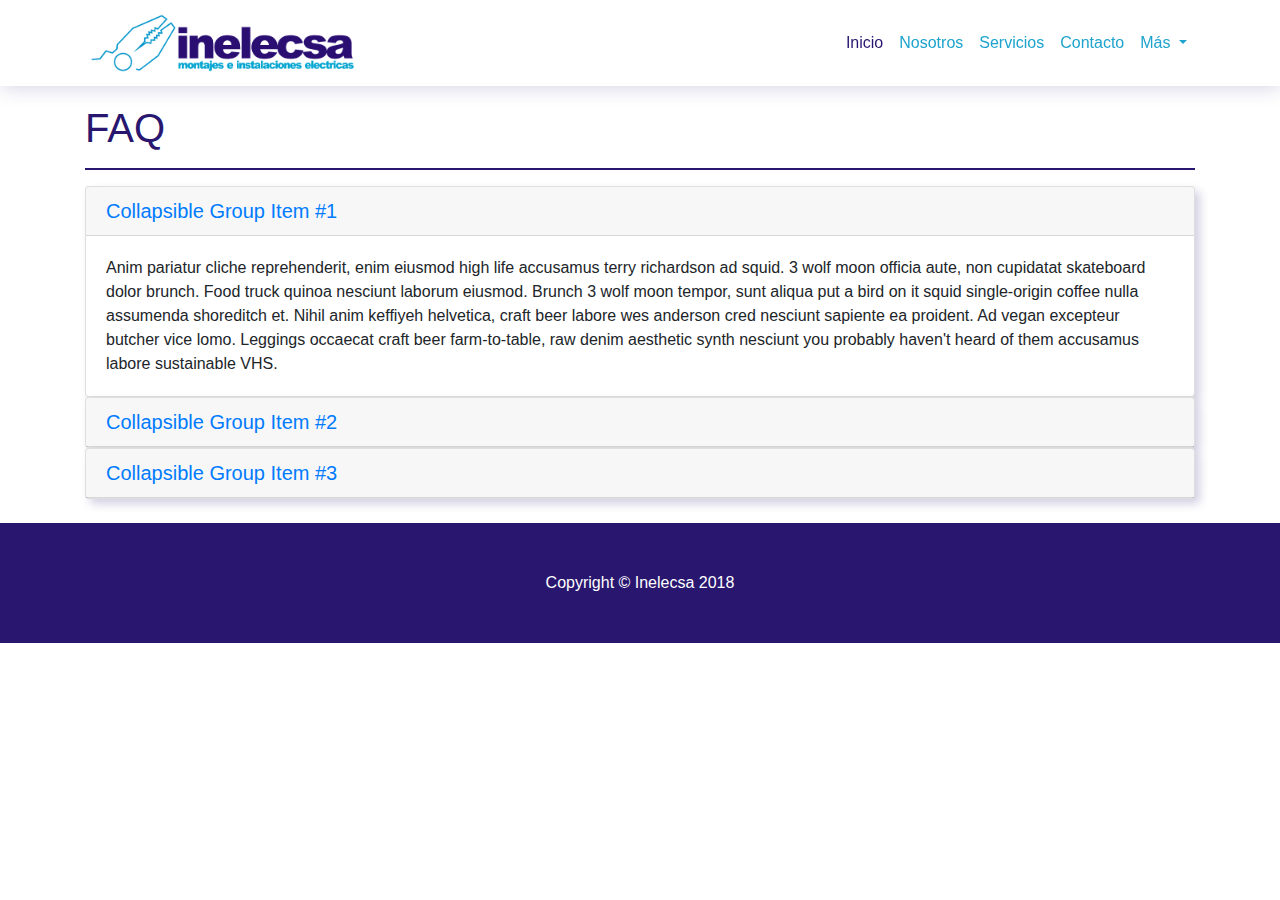
<file: faq.html>
<!DOCTYPE html>
<html lang="es">

  <head>

    <meta charset="utf-8">
    <meta name="viewport" content="width=device-width, initial-scale=1, shrink-to-fit=no">
    <meta name="description" content="">
    <meta name="author" content="">

    <title>INELECSA - Inicio</title>

    <!-- Bootstrap core CSS -->
    <link rel="stylesheet" href="vendor/font-awesome-4.7.0/css/font-awesome.min.css">

    <link href="vendor/bootstrap/css/bootstrap.min.css" rel="stylesheet">
    <link href="vendor/animate/animate.min.css" rel="stylesheet">

    <!-- Custom styles for this template -->
    <link href="css/inelecsa.css" rel="stylesheet">

  </head>

  <body>

    <!-- Navigation -->
    <nav class="navbar fixed-top navbar-expand-lg navbar-light bg-white fixed-top" id="mainNav">
      <div class="container">
        <a class="navbar-brand js-scroll-trigger" href="index.html"><img src="img/logo.png" style="height:60px;"></img></a>
        <button class="navbar-toggler navbar-toggler-right" type="button" data-toggle="collapse" data-target="#navbarResponsive" aria-controls="navbarResponsive" aria-expanded="false" aria-label="Toggle navigation">
          <span class="navbar-toggler-icon"></span>
        </button>
        <div class="collapse navbar-collapse" id="navbarResponsive">
          <ul class="navbar-nav ml-auto">
            <li class="nav-item">
              <a class="nav-link active" href="index.html">Inicio</a>
            </li>
            <li class="nav-item">
              <a class="nav-link" href="about.html">Nosotros</a>
            </li>
            <li class="nav-item">
              <a class="nav-link" href="services.html">Servicios</a>
            </li>
            <li class="nav-item">
              <a class="nav-link" href="contact.html">Contacto</a>
            </li>
            <li class="nav-item dropdown">
              <a class="nav-link dropdown-toggle" href="#" id="navbarDropdownBlog" data-toggle="dropdown" aria-haspopup="true" aria-expanded="false">
                Más
              </a>
              <div class="dropdown-menu dropdown-menu-right" aria-labelledby="navbarDropdownBlog">
                <a class="dropdown-item" href="full-width.html">Full Width Page</a>
                <a class="dropdown-item" href="sidebar.html">Sidebar Page</a>
                <a class="dropdown-item" href="faq.html">FAQ</a>
                <a class="dropdown-item" href="404.html">404</a>
                <a class="dropdown-item" href="pricing.html">Pricing Table</a>
              </div>
            </li>
          </ul>
        </div>
      </div>
    </nav>

    <!-- Page Content -->
    <div class="container">

      <!-- Page Heading/Breadcrumbs -->
      <h1 class="color-dark mt-5 mb-3">FAQ</h1>
      <hr>

      <!--<ol class="breadcrumb">
        <li class="breadcrumb-item">
          <a href="index.html">Home</a>
        </li>
        <li class="breadcrumb-item active">FAQ</li>
      </ol>-->

      <div class="mb-4" id="accordion" role="tablist" aria-multiselectable="true">
        <div class="card">
          <div class="card-header" role="tab" id="headingOne">
            <h5 class="mb-0">
              <a data-toggle="collapse" data-parent="#accordion" href="#collapseOne" aria-expanded="true" aria-controls="collapseOne">Collapsible Group Item #1</a>
            </h5>
          </div>

          <div id="collapseOne" class="collapse show" role="tabpanel" aria-labelledby="headingOne">
            <div class="card-body">
              Anim pariatur cliche reprehenderit, enim eiusmod high life accusamus terry richardson ad squid. 3 wolf moon officia aute, non cupidatat skateboard dolor brunch. Food truck quinoa nesciunt laborum eiusmod. Brunch 3 wolf moon tempor, sunt aliqua put a bird on it squid single-origin coffee nulla assumenda shoreditch et. Nihil anim keffiyeh helvetica, craft beer labore wes anderson cred nesciunt sapiente ea proident. Ad vegan excepteur butcher vice lomo. Leggings occaecat craft beer farm-to-table, raw denim aesthetic synth nesciunt you probably haven't heard of them accusamus labore sustainable VHS.
            </div>
          </div>
        </div>
        <div class="card">
          <div class="card-header" role="tab" id="headingTwo">
            <h5 class="mb-0">
              <a class="collapsed" data-toggle="collapse" data-parent="#accordion" href="#collapseTwo" aria-expanded="false" aria-controls="collapseTwo">Collapsible Group Item #2
              </a>
            </h5>
          </div>
          <div id="collapseTwo" class="collapse" role="tabpanel" aria-labelledby="headingTwo">
            <div class="card-body">
              Anim pariatur cliche reprehenderit, enim eiusmod high life accusamus terry richardson ad squid. 3 wolf moon officia aute, non cupidatat skateboard dolor brunch. Food truck quinoa nesciunt laborum eiusmod. Brunch 3 wolf moon tempor, sunt aliqua put a bird on it squid single-origin coffee nulla assumenda shoreditch et. Nihil anim keffiyeh helvetica, craft beer labore wes anderson cred nesciunt sapiente ea proident. Ad vegan excepteur butcher vice lomo. Leggings occaecat craft beer farm-to-table, raw denim aesthetic synth nesciunt you probably haven't heard of them accusamus labore sustainable VHS.
            </div>
          </div>
        </div>
        <div class="card">
          <div class="card-header" role="tab" id="headingThree">
            <h5 class="mb-0">
              <a class="collapsed" data-toggle="collapse" data-parent="#accordion" href="#collapseThree" aria-expanded="false" aria-controls="collapseThree">Collapsible Group Item #3</a>
            </h5>
          </div>
          <div id="collapseThree" class="collapse" role="tabpanel" aria-labelledby="headingThree">
            <div class="card-body">
              Anim pariatur cliche reprehenderit, enim eiusmod high life accusamus terry richardson ad squid. 3 wolf moon officia aute, non cupidatat skateboard dolor brunch. Food truck quinoa nesciunt laborum eiusmod. Brunch 3 wolf moon tempor, sunt aliqua put a bird on it squid single-origin coffee nulla assumenda shoreditch et. Nihil anim keffiyeh helvetica, craft beer labore wes anderson cred nesciunt sapiente ea proident. Ad vegan excepteur butcher vice lomo. Leggings occaecat craft beer farm-to-table, raw denim aesthetic synth nesciunt you probably haven't heard of them accusamus labore sustainable VHS.
            </div>
          </div>
        </div>
      </div>

    </div>
    <!-- /.container -->

    <!-- Footer -->
    <footer class="py-5 bg-dark">
      <div class="container">
        <p class="m-0 text-center text-white">Copyright &copy; Inelecsa 2018</p>
      </div>
      <!-- /.container -->
    </footer>

    <!-- Bootstrap core JavaScript -->
    <script src="vendor/jquery/jquery.min.js"></script>
    <script src="vendor/bootstrap/js/bootstrap.bundle.min.js"></script>
    <script src="js/script.js"></script>

  </body>

</html>
</file>
<file: css/inelecsa.css>
/*!
 * Start Bootstrap - Modern Business (https://startbootstrap.com/template-overviews/modern-business)
 * Copyright 2013-2017 Start Bootstrap
 * Licensed under MIT (https://github.com/BlackrockDigital/startbootstrap-logomodern-business-nav/blob/master/LICENSE)
 */

body {
  padding-top: 54px;
}

p{
  text-align:justify;
}

h1, h2, h3, h4 {
  color: #29166F !important;
}

hr{
  background-color: #29166f;
  border: 1px solid #29166f;
}

button:focus, a:focus{
  outline: 0px;
  cursor: pointer;
  box-shadow: 0px;
}

.navbar{
  box-shadow: 1px 1px 20px rgba(41, 22, 111, 0.2);
}

.navbar-brand img {
  height: 60px;
}

.carousel-item {
  height: 85vh;
  min-height: 300px;
  background: no-repeat center center scroll;
  -webkit-background-size: cover;
  -moz-background-size: cover;
  -o-background-size: cover;
  background-size: cover;
}

.portfolio-item {
  margin-bottom: 30px;
}

.main-services{
  height: 500px;
  background-image: url('../img/instalacion.jpg');
  background-position: center center;
  background-size: cover;
}

.service:hover > a{
  text-decoration: none;
}

.service:hover > a > .service-icon{
  background: #29166F;
}

.service-icon {
  background-color: #1DA3CD;
  color: #fff;
  height: 7rem;
  width: 7rem;
  display: block;
  line-height: 7.5rem;
  font-size: 2.25rem;
  box-shadow: 0 3px 3px 0 rgba(0, 0, 0, 0.1);
}

.delay-fade{
  display: none;
}

.card {
  box-shadow: 5px 5px 10px rgba(41, 22, 111, 0.2);
}

.text-faded {
  color: rgba(255, 255, 255, 0.7);
}

.content-section {
  padding-top: 5rem;
  padding-bottom: 5rem;
}

.content-section-heading h2 {
  font-size: 3rem;
}

.content-section-heading h3 {
  font-size: 1rem;
  text-transform: uppercase;
}

.bg-dark, .bg-primary{
  background-color: #29166F !important;
}

.bg-light {
  background-color: #1da3cd !important;
}


.nav-link.active, .color-dark{
  color: #29166F !important;
}

.nav-link, .color-light{
  color: #1da3cd !important;
}

.btn-primary {
  color: #fff;
  background-color: #1da3cd;
  border: 1px solid #fff;
  margin: 30px auto;
  font-size: 20px;
}

.btn-primary:hover {
  color: #29166F;
  background-color: #fff;
  border: 1px solid #fff;
}

.social-icons {
  right: 1.5rem;
  bottom: 1rem;
  position: fixed;
  width: auto;
}

.social-icons ul {
  margin-top: 1rem;
  width: auto;
  text-align: center;
}

.social-icons ul > li {
  margin-left: 0.5rem;
  margin-right: 0.5rem;
  margin-bottom: 1rem;
  display: block;
}

.social-icons ul > li > a {
  display: block;
  color: white;
  background-color: rgba(41, 22, 111, 0.8);
  border-radius: 100%;
  font-size: 1.5rem;
  line-height: 3rem;
  height: 3rem;
  width: 3rem;
}

/*.btn {
    font-weight: 400;
    -webkit-transition: all 0.3s ease-in-out;
    -moz-transition: all 0.3s ease-in-out;
    transition: all 0.3s ease-in-out;
    text-transform: uppercase;
    border-radius: 80px;
}*/

.btn-circle {
  display: block;
  font-size: 26px;
  width: 55px;
  height: 55px;
  margin-top: -150px;
  margin-left: auto;
  margin-right: auto;
  line-height: 38px;
  -webkit-transition: background 0.5s ease-in-out;
  -moz-transition: background 0.5s ease-in-out;
  transition: background 0.5s ease-in-out;
  color: white;
  border: 2px solid white;
  border-radius: 100% !important;
  background: transparent; }
  .btn-circle:focus, .btn-circle:hover {
    color: white;
    outline: none;
    background: rgba(255, 255, 255, 0.1); 
    box-shadow: none; }

.bounceUpDown{
    -webkit-animation: bounceUpDown 2s infinite;
    animation: bounceUpDown 2s infinite;
}

@-webkit-keyframes bounceUpDown{
  from{
    transform: translateY(-5px);
  }

  50%{
     transform: translateY(5px);
  }

  to {
    transform: translateY(-5px);
  }
}

@media (min-width: 992px) {
  body {
    padding-top: 56px;
  }
}

@media (max-width: 992px) {
  .navbar-brand img {
    height: 50px;
  }
}


@media (min-width: 768px) {
  .social-icons {
    margin: 0;
    position: fixed;
    right: 2.5rem;
    bottom: 2rem;
    width: auto;
  }
  .social-icons ul {
    margin-top: 0;
    width: auto;
  }
  .social-icons ul > li {
    display: block;
    margin-left: 0;
    margin-right: 0;
    margin-bottom: 2rem;
  }
  .social-icons ul > li:last-child {
    margin-bottom: 0;
  }
  .social-icons ul > li > a {
    transition: all 0.2s ease-in-out;
    font-size: 2rem;
    line-height: 4rem;
    height: 4rem;
    width: 4rem;
  }
  .social-icons ul > li > a:hover {
    background-color: #29166F;
  }
}

@media (max-width: 768px) {
  .navbar-brand img {
    height: 45px;
  }
}
</file>
